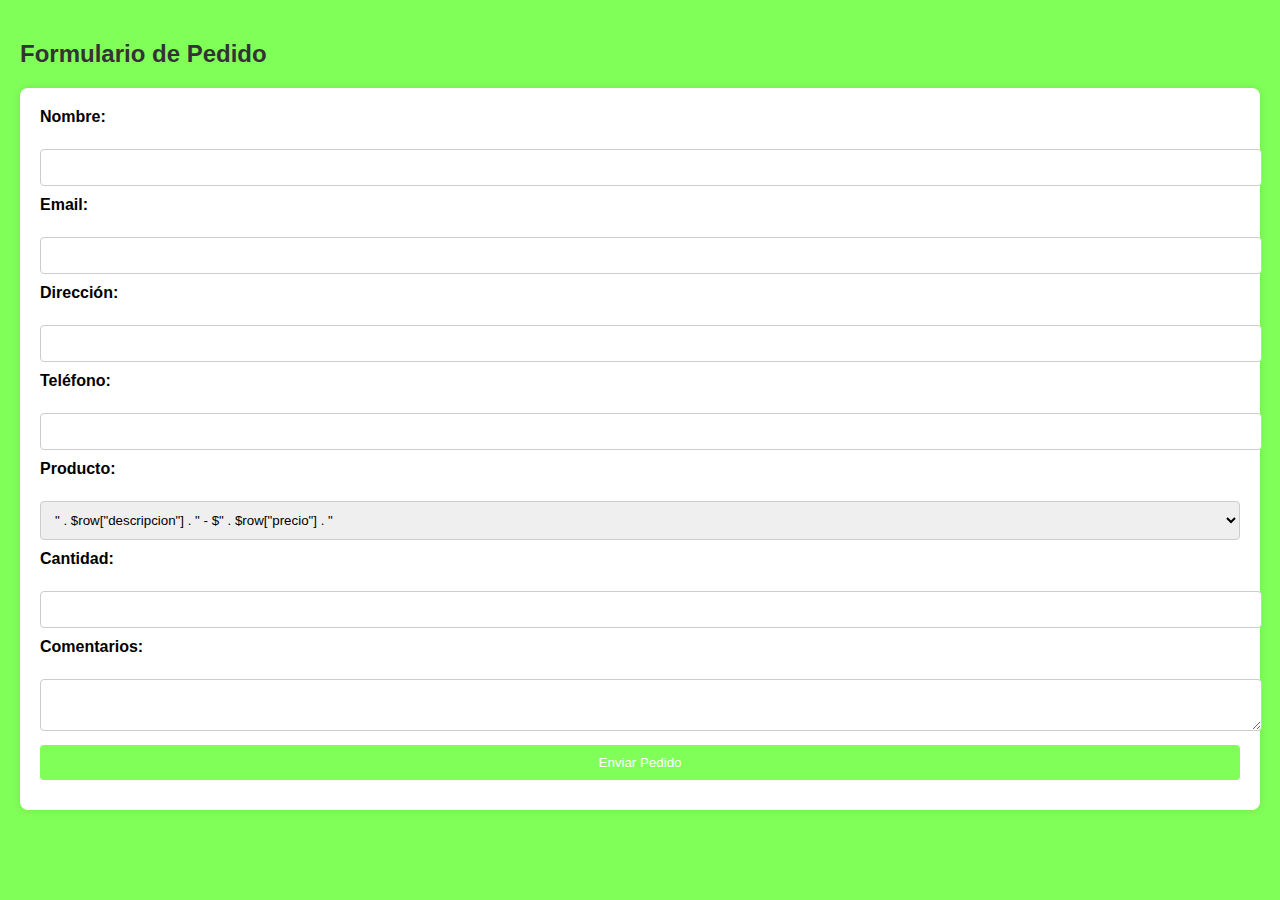
<file: P&T/order.html>
<!DOCTYPE html>
<html>
<head>
    <title>Formulario de Pedido</title>
    <link rel="stylesheet" href="styles.css">
</head>
<body>
    <h2>Formulario de Pedido</h2>
    <form action="process_order.php" method="post">
        <label for="nombre">Nombre:</label><br>
        <input type="text" id="nombre" name="nombre" required><br>
        
        <label for="email">Email:</label><br>
        <input type="email" id="email" name="email" required><br>
        
        <label for="direccion">Dirección:</label><br>
        <input type="text" id="direccion" name="direccion" required><br>
        
        <label for="telefono">Teléfono:</label><br>
        <input type="text" id="telefono" name="telefono" required><br>
        
        <label for="producto">Producto:</label><br>
        <select id="producto" name="producto" required>
            <?php
            // Conexión a la base de datos
            $conn = new mysqli("localhost", "root", "", "tienda");

            // Verificar la conexión
            if ($conn->connect_error) {
                die("Conexión fallida: " . $conn->connect_error);
            }

            // Obtener productos
            $sql = "SELECT id, descripcion, precio FROM productos";
            $result = $conn->query($sql);

            if ($result->num_rows > 0) {
                while($row = $result->fetch_assoc()) {
                    echo "<option value='" . $row["id"] . "'>" . $row["descripcion"] . " - $" . $row["precio"] . "</option>";
                }
            } else {
                echo "<option value=''>No hay productos disponibles</option>";
            }
            $conn->close();
            ?>
        </select><br>
        
        <label for="cantidad">Cantidad:</label><br>
        <input type="number" id="cantidad" name="cantidad" required><br>

        <label for="comentarios">Comentarios:</label><br>
        <textarea id="comentarios" name="comentarios"></textarea><br>

        <input type="submit" value="Enviar Pedido">
    </form>
</body>
</html>
</file>
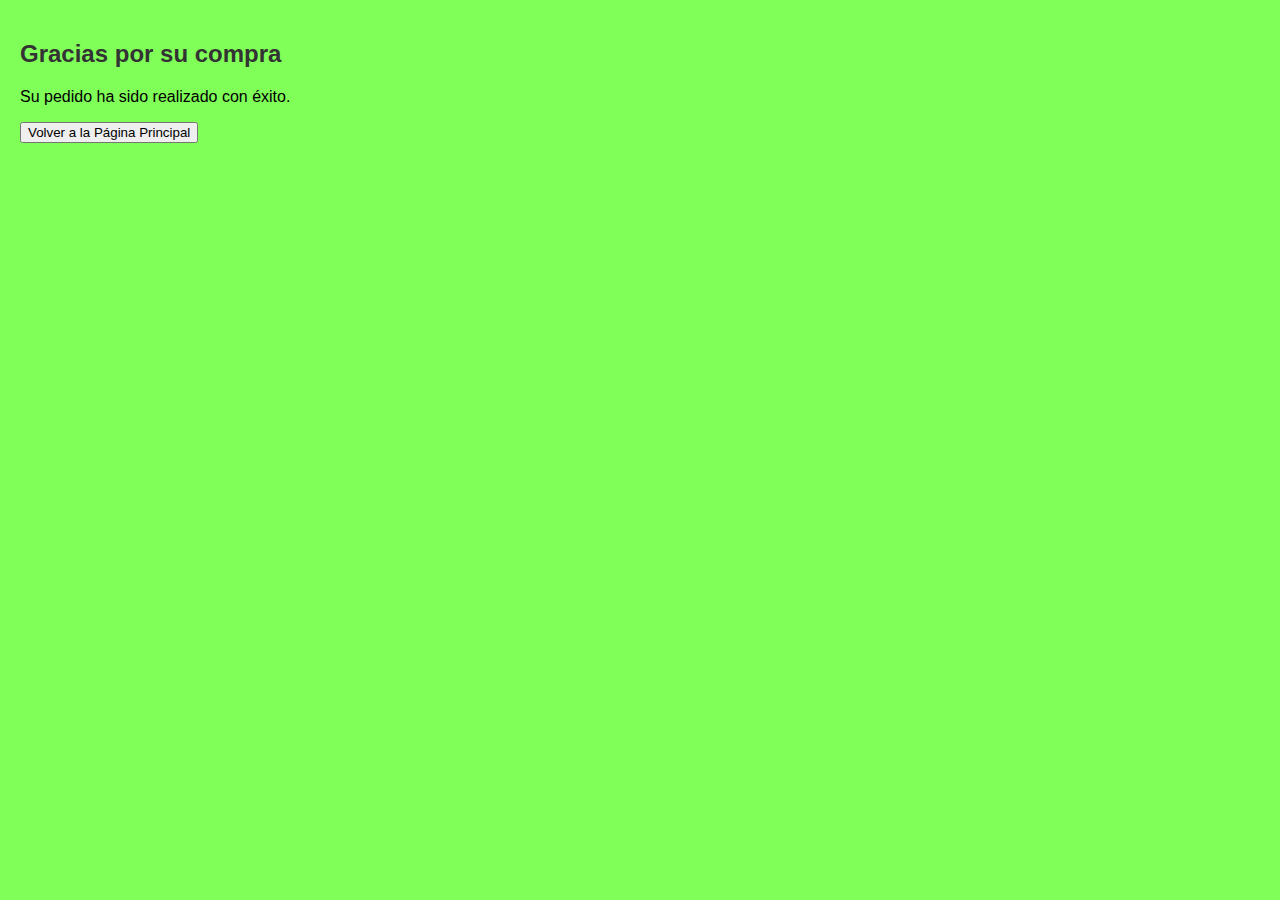
<file: P&T/success.html>
<!DOCTYPE html>
<html>
<head>
    <title>Gracias por su compra</title>
    <link rel="stylesheet" href="styles.css">
</head>
<body>
    <h2>Gracias por su compra</h2>
    <p>Su pedido ha sido realizado con éxito.</p>
    <button onclick="window.location.href='index.html'">Volver a la Página Principal</button>
</body>
</html>
</file>
<file: P&T/styles.css>
body {
    font-family: Arial, sans-serif;
    margin: 0;
    padding: 0;
    background-color: #82dd45;
}

header {
    background-color: #333;
    color: #fff;
    padding: 10px 0;
    text-align: center;
}

.container-items {
    display: flex;
    flex-wrap: wrap;
    justify-content: space-around;
    padding: 20px;
}

.item {
    background-color: #fff;
    border: 1px solid rgb(221, 221, 221);
    margin: 10px;
    padding: 20px;
    text-align: center;
    width: 200px;
}

.item img {
    max-width: 100%;
    height: auto;
}

.info-producto {
    margin-top: 10px;
}

.price {
    color: #333;
    font-weight: bold;
}

.btn-add-cart {
    background-color: #333;
    color: #fff;
    border: none;
    padding: 10px;
    cursor: pointer;
    margin-top: 10px;
}

.btn-add-cart:hover {
    background-color: #555;
}

footer {
    background-color: #333;
    color: rgb(255, 255, 255);
    text-align: center;
    padding: 10px 0;
    position: fixed;
    bottom: 0;
    width: 100%;
}

/*FORMULARIO*/
body {
    font-family: Arial, sans-serif;
    margin: 0;
    padding: 20px;
    background-color: #80ff59;
}

h2 {
    color: #333;
}

form {
    background: #fff;
    padding: 20px;
    border-radius: 8px;
    box-shadow: 0 0 10px rgba(0,0,0,0.1);
}

label {
    display: block;
    margin-bottom: 5px;
    font-weight: bold;
}

input, select, textarea {
    width: 100%;
    padding: 10px;
    margin-bottom: 10px;
    border: 1px solid #ccc;
    border-radius: 4px;
}

input[type="submit"] {
    background-color: #80ff59;
    color: #fff;
    border: none;
    cursor: pointer;
}

input[type="submit"]:hover {
    background-color: #80ff59;
}
</file>
